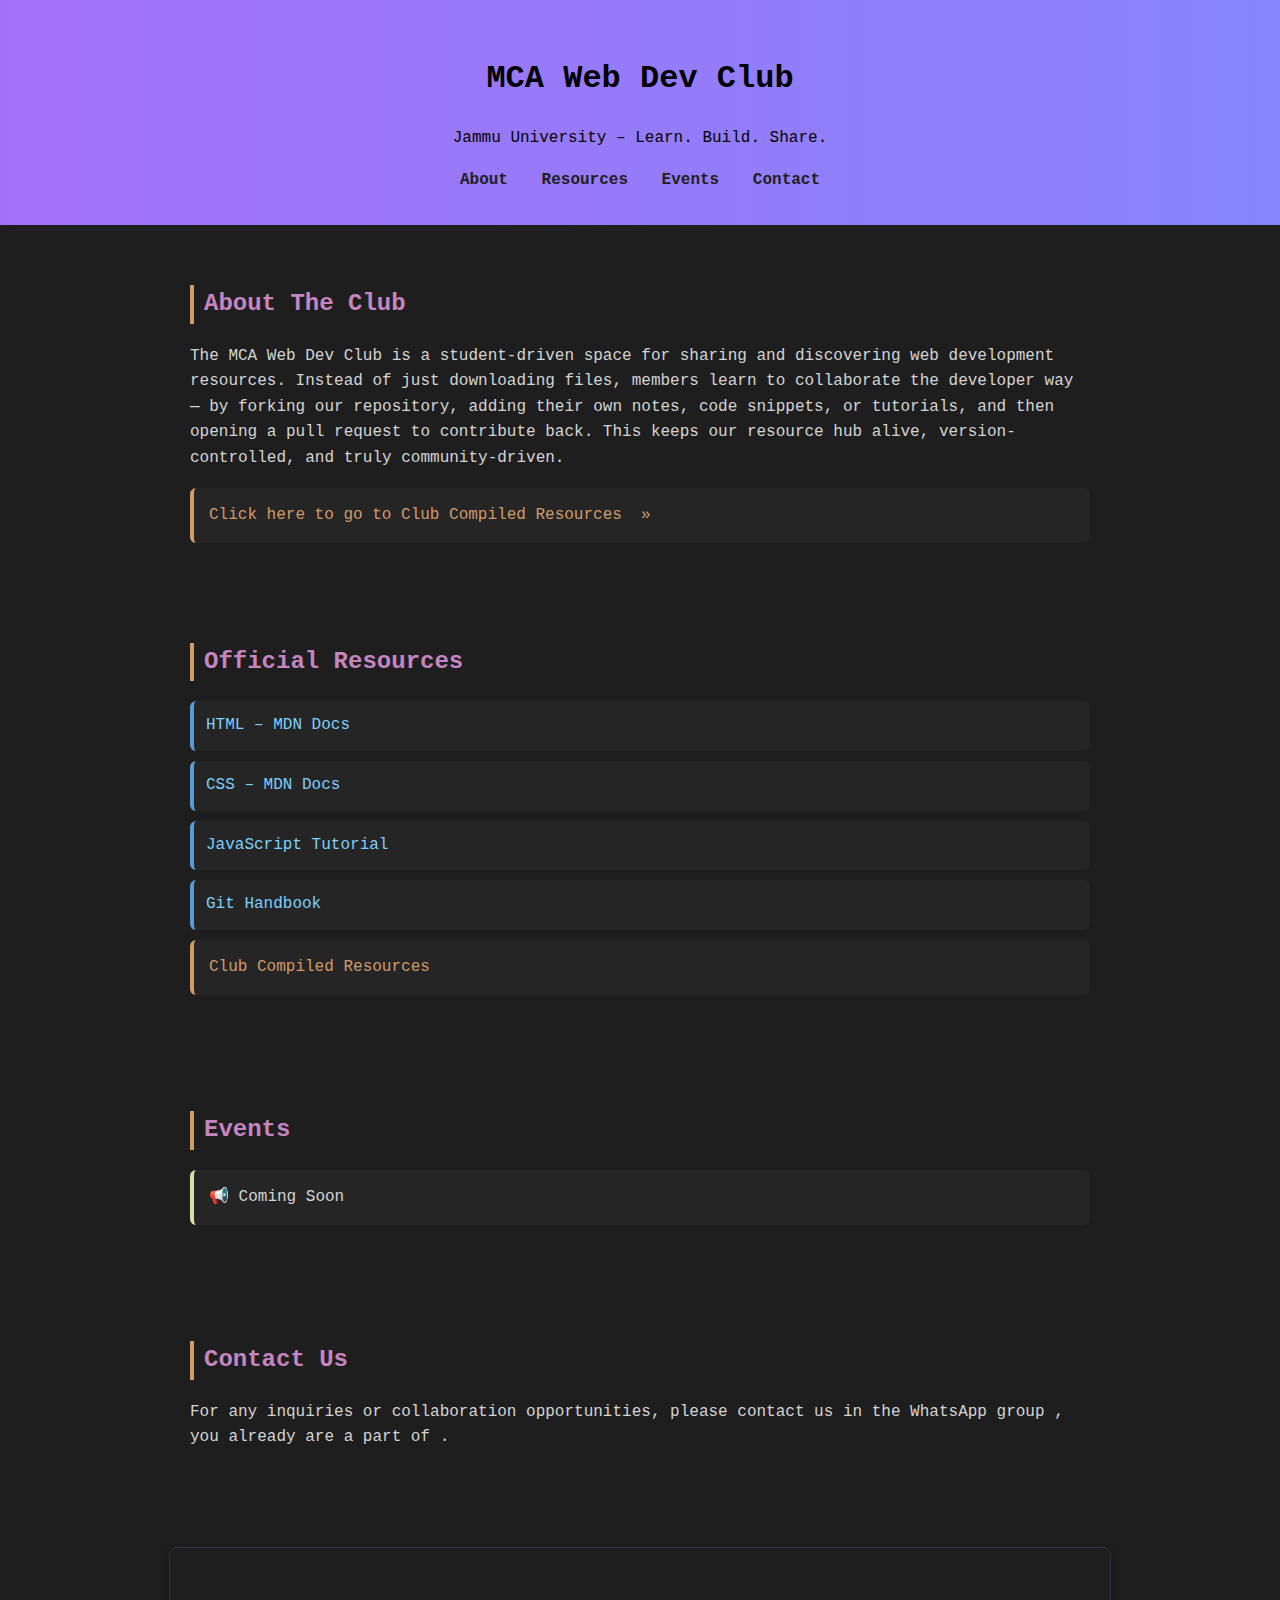
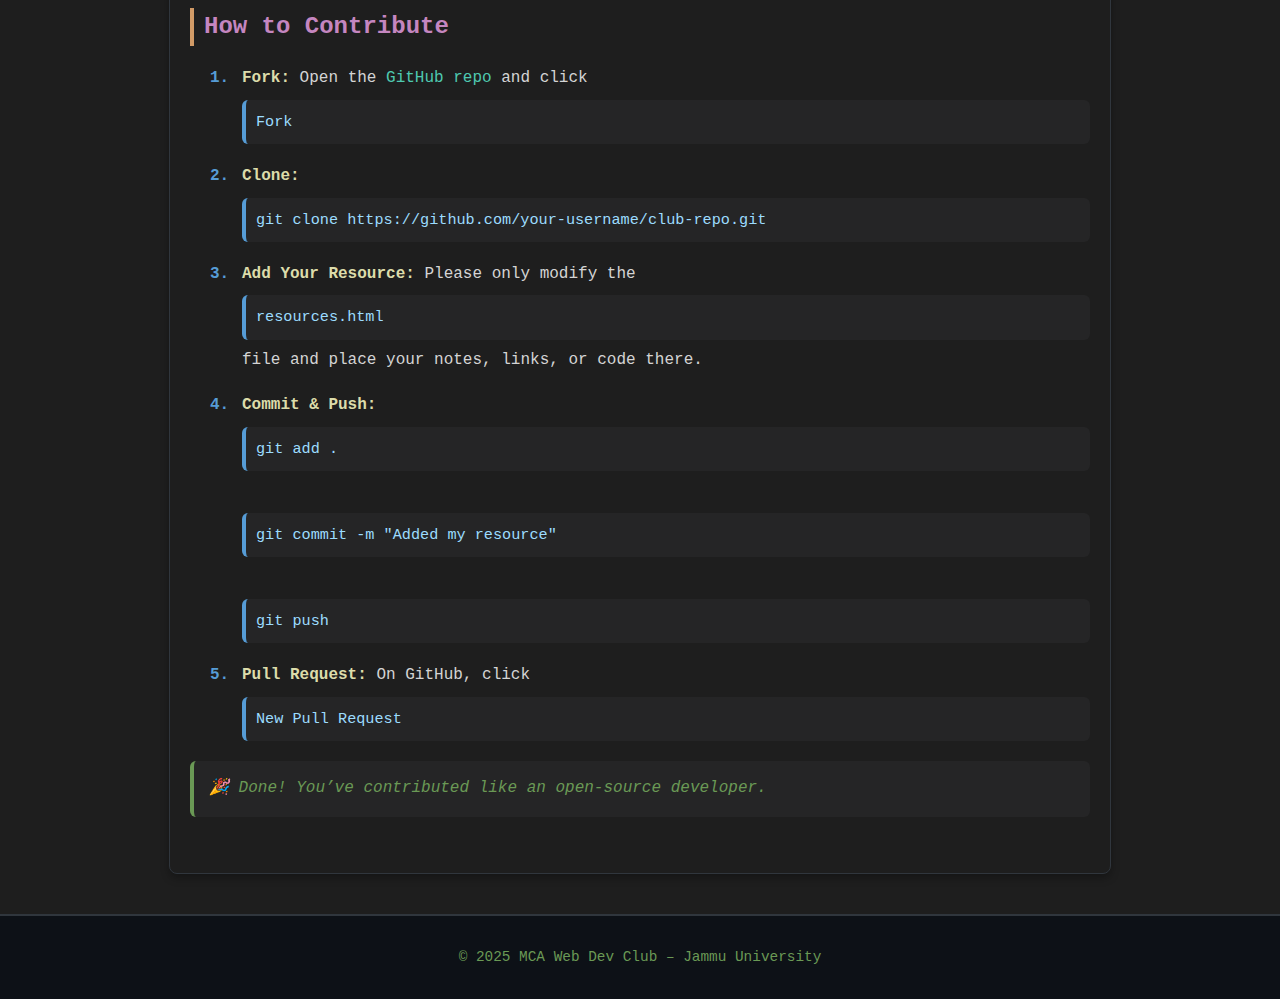
<file: index.html>
<!DOCTYPE html>
<html lang="en">
  <head>
    <meta charset="UTF-8" />
    <meta name="viewport" content="width=device-width, initial-scale=1.0" />
    <link rel="stylesheet" href="style.css" />
    <link rel="icon" href="logo.png" />
    <title>MCA Web Dev Club – Jammu University</title>
  </head>
  <body>
    <header>
      <h1>MCA Web Dev Club</h1>
      <p>Jammu University – Learn. Build. Share.</p>
      <nav>
        <a href="#about">About</a>
        <a href="#resources">Resources</a>
        <a href="#events">Events</a>
        <a href="#contact">Contact</a>
      </nav>
    </header>

    <section id="about">
      <h2>About The Club</h2>
      <p>
        The MCA Web Dev Club is a student-driven space for sharing and
        discovering web development resources. Instead of just downloading
        files, members learn to collaborate the developer way — by forking our
        repository, adding their own notes, code snippets, or tutorials, and
        then opening a pull request to contribute back. This keeps our resource
        hub alive, version-controlled, and truly community-driven.
      </p>
      <div class="resources-cta">
        <a href="resources.html"
          >Click here to go to Club Compiled Resources &nbsp;&raquo;</a
        >
      </div>
    </section>

    <section id="resources" class="resources">
      <h2>Official Resources</h2>
      <ul>
        <li>
          <a
            href="https://developer.mozilla.org/en-US/docs/Web/HTML"
            target="_blank"
            >HTML – MDN Docs</a
          >
        </li>
        <li>
          <a
            href="https://developer.mozilla.org/en-US/docs/Web/CSS"
            target="_blank"
            >CSS – MDN Docs</a
          >
        </li>
        <li>
          <a href="https://javascript.info/" target="_blank"
            >JavaScript Tutorial</a
          >
        </li>
        <li>
          <a href="https://git-scm.com/book/en/v2" target="_blank"
            >Git Handbook</a
          >
        </li>
        <div class="resources-cta">
          <a href="resources.html"> Club Compiled Resources </a>
        </div>
      </ul>
    </section>

    <section id="events">
      <h2>Events</h2>
      <p>📢 Coming Soon</p>
    </section>

    <section id="contact">
      <h2>Contact Us</h2>
      <p>
        For any inquiries or collaboration opportunities, please contact us in
        the WhatsApp group , you already are a part of .
      </p>
    </section>

    <section id="contribute">
      <h2>How to Contribute</h2>
      <ol>
        <li>
          <strong>Fork:</strong> Open the
          <a href="https://github.com/your-club-repo" target="_blank"
            >GitHub repo</a
          >
          and click <code>Fork</code>
        </li>
        <li>
          <strong>Clone:</strong><br />
          <code>git clone https://github.com/your-username/club-repo.git</code>
        </li>
        <li>
          <strong>Add Your Resource:</strong> Please only modify the
          <code>resources.html</code> file and place your notes, links, or code
          there.
        </li>

        <li>
          <strong>Commit & Push:</strong><br />
          <code>git add .</code><br />
          <code>git commit -m "Added my resource"</code><br />
          <code>git push</code>
        </li>
        <li>
          <strong>Pull Request:</strong> On GitHub, click
          <code>New Pull Request</code>
        </li>
      </ol>
      <p>🎉 Done! You’ve contributed like an open-source developer.</p>
    </section>

    <footer>
      <p>&copy; 2025 MCA Web Dev Club – Jammu University</p>
    </footer>
  </body>
</html>
</file>
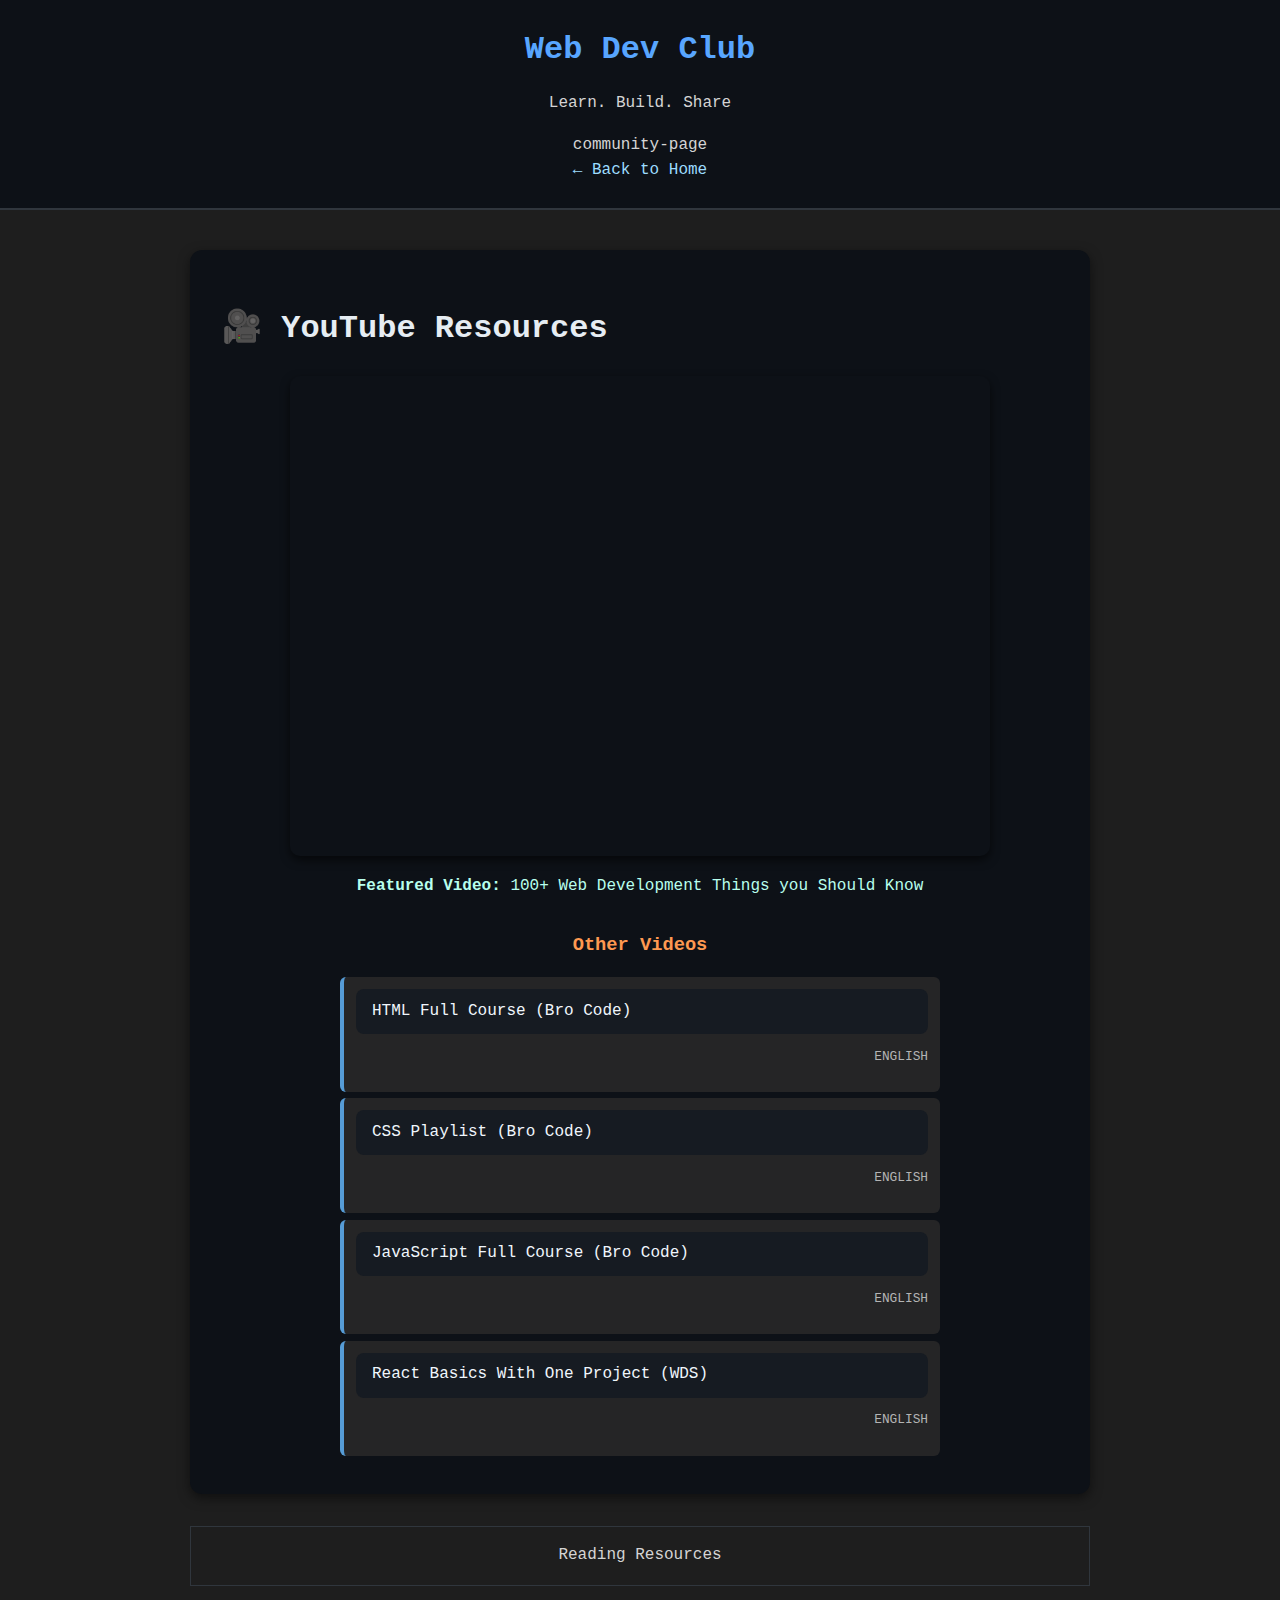
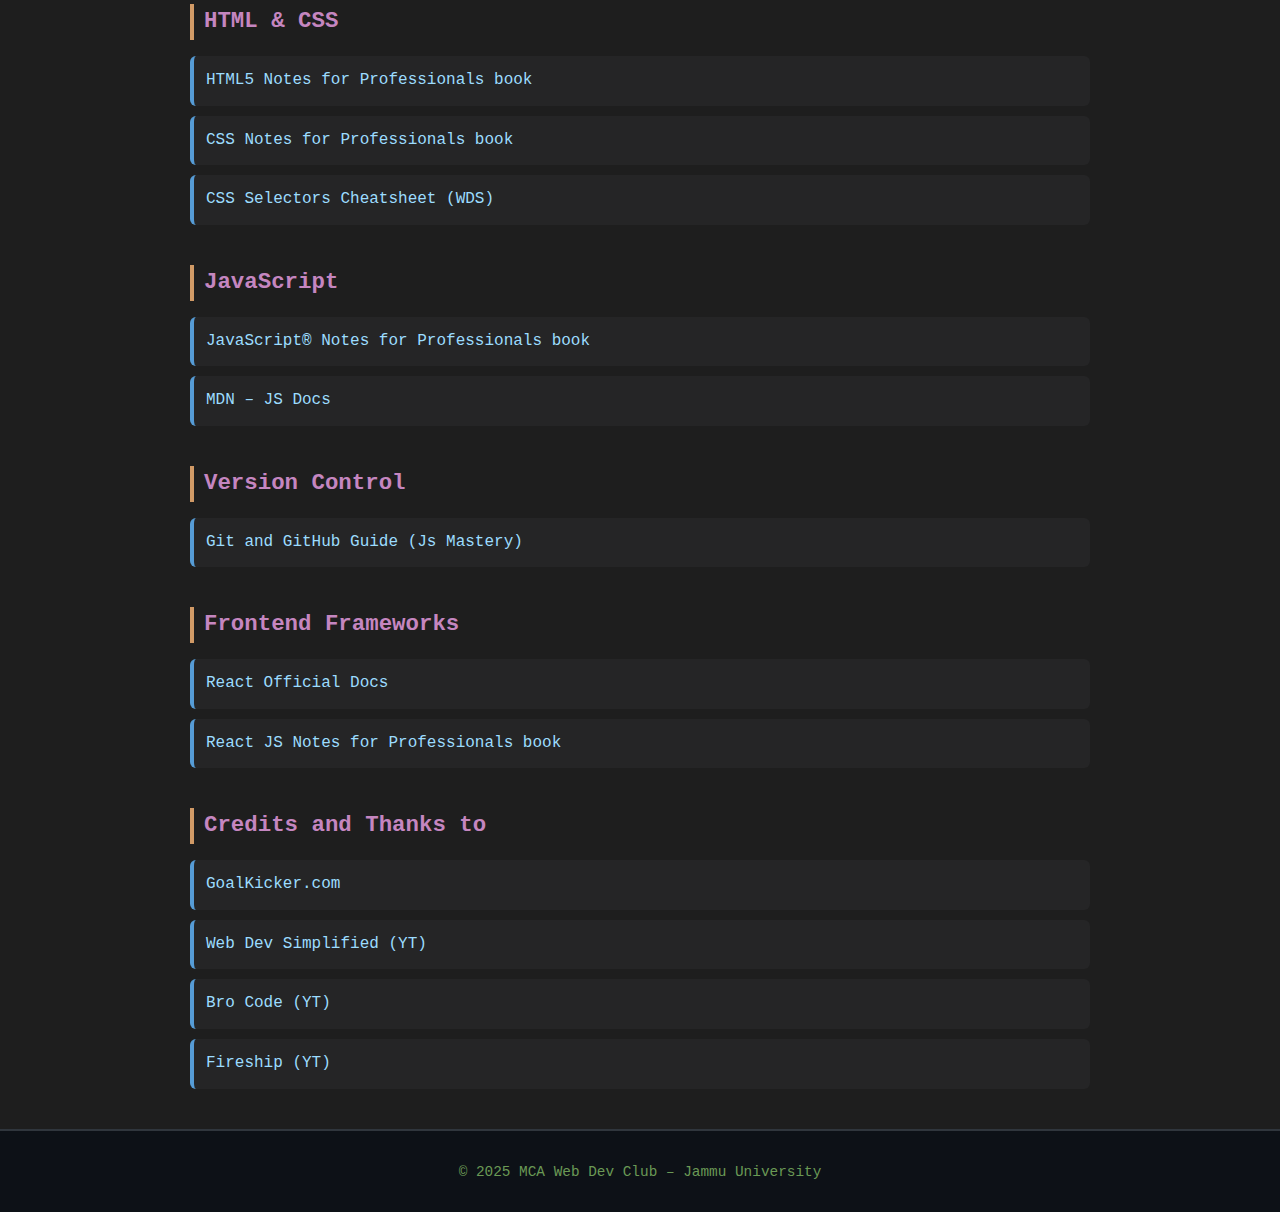
<file: resources.html>
<!DOCTYPE html>
<html lang="en">
  <head>
    <meta charset="UTF-8" />
    <meta name="viewport" content="width=device-width, initial-scale=1.0" />
    <title>Web Dev Resources – MCA Web Dev Club</title>
    <link rel="stylesheet" href="resources.css" />
  </head>
  <body>
    <header>
      <h1>Web Dev Club</h1>
      <p>Learn. Build. Share</p>
      <div>community-page</div>
      <nav>
        <a href="index.html">← Back to Home</a>
      </nav>
    </header>

    <main>
      <section id="youtube">
        <h1>🎥 YouTube Resources</h1>

        <!-- Featured Video -->
        <div class="featured-video">
          <iframe
            width="853"
            height="480"
            src="https://www.youtube.com/embed/erEgovG9WBs"
            title="100+ Web Development Things you Should Know"
            frameborder="0"
            allow="accelerometer; autoplay; clipboard-write; encrypted-media; gyroscope; picture-in-picture; web-share"
            referrerpolicy="strict-origin-when-cross-origin"
            allowfullscreen
          ></iframe>

          <p>
            <strong>Featured Video:</strong> 100+ Web Development Things you
            Should Know
          </p>
        </div>
        <h3>Other Videos</h3>
        <!-- Video Links -->
        <ul class="yt-links">
          <li>
            <a href="https://youtu.be/HD13eq_Pmp8" target="_blank"
              >HTML Full Course (Bro Code)</a
            >

            <p class="lang">English</p>
          </li>
          <li>
            <a
              href="https://www.youtube.com/playlist?list=PLZPZq0r_RZOONc3kkuRmBOlj67YAG6jqo"
              target="_blank"
              >CSS Playlist (Bro Code)</a
            >
            <p class="lang">English</p>
          </li>
          <li>
            <a href="https://youtu.be/lfmg-EJ8gm4" target="_blank"
              >JavaScript Full Course (Bro Code)</a
            >
            <p class="lang">English</p>
          </li>
          <li>
            <a href="https://youtu.be/Rh3tobg7hEo" target="_blank"
              >React Basics With One Project (WDS)</a
            >
            <p class="lang">English</p>
          </li>
        </ul>
      </section>
      <div class="divider">Reading Resources</div>
      <section>
        <h2>HTML & CSS</h2>
        <ul>
          <li>
            <a href="https://books.goalkicker.com/HTML5Book/" target="_blank"
              >HTML5 Notes for Professionals book</a
            >
          </li>
          <li>
            <a href="https://books.goalkicker.com/CSSBook/" target="_blank"
              >CSS Notes for Professionals book</a
            >
          </li>
          <li>
            <a
              href="https://drive.google.com/file/d/1KeJkgp0Qe5vuaIbYxLTnvBWCeOqtQlY5/view?usp=drivesdk"
              target="_blank"
              >CSS Selectors Cheatsheet (WDS)</a
            >
          </li>
        </ul>
      </section>

      <section>
        <h2>JavaScript</h2>
        <ul>
          <li>
            <a
              href="https://books.goalkicker.com/JavaScriptBook/"
              target="_blank"
              >JavaScript® Notes for Professionals book</a
            >
          </li>
          <li>
            <a
              href="https://developer.mozilla.org/en-US/docs/Web/JavaScript"
              target="_blank"
              >MDN – JS Docs</a
            >
          </li>
        </ul>
      </section>

      <section>
        <h2>Version Control</h2>
        <ul>
          <li>
            <a
              href="https://drive.google.com/file/d/1lI5zTnbcICc69flm19gR2Bejy0cI9_Ql/view?usp=drivesdk"
              target="_blank"
              >Git and GitHub Guide (Js Mastery)</a
            >
          </li>
        </ul>
      </section>

      <section>
        <h2>Frontend Frameworks</h2>
        <ul>
          <li>
            <a href="https://react.dev/" target="_blank">React Official Docs</a>
          </li>
          <li>
            <a href="https://books.goalkicker.com/ReactJSBook/" target="_blank"
              >React JS Notes for Professionals book</a
            >
          </li>
        </ul>
      </section>
      <section>
        <h2>Credits and Thanks to</h2>
        <ul>
          <li>
            <a href="https://books.goalkicker.com/" target="_blank"
              >GoalKicker.com</a
            >
          </li>
          <li>
            <a href="https://www.youtube.com/@WebDevSimplified" target="_blank"
              >Web Dev Simplified (YT)</a
            >
          </li>
          <li>
            <a href="https://www.youtube.com/@BroCodez" target="_blank"
              >Bro Code (YT)</a
            >
          </li>
          <li>
            <a href="https://www.youtube.com/@Fireship" target="_blank"
              >Fireship (YT)</a
            >
          </li>
        </ul>
      </section>
    </main>

    <footer>
      <p>&copy; 2025 MCA Web Dev Club – Jammu University</p>
    </footer>
  </body>
</html>
</file>
<file: resources.css>
/* Global Styles */
body {
  margin: 0;
  font-family: "Fira Code", monospace;
  background: #1e1e1e;
  color: #d4d4d4;
  line-height: 1.6;
}

/* Header */
header {
  background: #0d1117;
  padding: 1.5rem;
  text-align: center;
  border-bottom: 2px solid #30363d;
}
header h1 {
  color: #58a6ff;
  margin: 0 0 10px 0;
}
header nav a {
  color: #9cdcfe;
  text-decoration: none;
}
header nav a:hover {
  color: #4ec9b0;
}

/* Sections */
main {
  max-width: 900px;
  margin: 40px auto;
  padding: 0 20px;
}
section {
  margin-bottom: 40px;
}
h2 {
  color: #c586c0;
  border-left: 4px solid #d19a66;
  padding-left: 10px;
  margin-bottom: 15px;
  font-size: 1.4rem;
}

/* Resource Lists */
ul {
  list-style: none;
  padding: 0;
}
li {
  background: #252526;
  margin: 10px 0;
  padding: 12px;
  border-radius: 6px;
  border-left: 4px solid #569cd6;
  transition: background 0.3s;
}
li:hover {
  background: #2d2d2d;
}
a {
  color: #9cdcfe;
  text-decoration: none;
}
a:hover {
  color: #4ec9b0;
  text-decoration: underline;
}

/* Footer */
footer {
  background: #0d1117;
  color: #6a9955;
  text-align: center;
  padding: 1rem;
  border-top: 2px solid #30363d;
  font-size: 0.9rem;
}
.divider {
  text-align: center;
  padding: 1rem;
  margin: 1rem 0;
  border: 1px solid #30363d;
}
/* YouTube Section */
#youtube {
  padding: 2rem;
  background: #0d1117;
  border-radius: 12px;
  margin: 2rem 0;
  color: #e6edf3;
  font-family: "Fira Code", monospace;
  box-shadow: 0 4px 12px rgba(0, 0, 0, 0.5);
}

#youtube h3 {
  color: #fe9951;

  margin: 1rem;
  text-align: center;
}

.featured-video {
  text-align: center;
  margin-bottom: 2rem;
}

.featured-video iframe {
  width: 100%;
  max-width: 700px;
  border-radius: 10px;
  box-shadow: 0 4px 10px rgba(0, 0, 0, 0.6);
}

.featured-video p {
  margin-top: 0.5rem;
  color: #b8ffed;
  font-size: 1rem;
}

.yt-links {
  list-style: none;
  padding: 0;
  max-width: 600px;
  margin: 0 auto;
}
.yt-links .lang {
  text-align: right;
  font-size: 0.8rem;
  color: #b4b4b4;
  text-transform: uppercase;
}
.yt-links li {
  margin: 0.4rem 0;
}

.yt-links a {
  text-decoration: none;
  color: #f0f6fc;
  background: #161b22;
  padding: 0.6rem 1rem;
  border-radius: 8px;
  display: block;
  transition: all 0.2s ease;
}

.yt-links a:hover {
  background: #238636;
  color: #fff;
}
</file>
<file: style.css>
/* Global Theme */
body {
  margin: 0;
  font-family: "Fira Code", "Courier New", monospace;
  background: #1e1e1e;
  color: #d4d4d4;
  line-height: 1.6;
}

/* Header / Navbar with Animated Gradient */
header {
  background: linear-gradient(
    270deg,
    #ff6f65,
    hsl(178, 100%, 51%),
    #58a6ff,
    #a371f7
  );
  background-size: 800% 800%;
  animation: headerGradient 10s ease infinite;

  color: #020202;
  padding: 2rem;
  text-align: center;
  position: relative;
  overflow: hidden;
}

/* Gradient Animation */
@keyframes headerGradient {
  0% {
    background-position: 0% 50%;
  }
  50% {
    background-position: 100% 50%;
  }
  100% {
    background-position: 0% 50%;
  }
}

nav a {
  margin: 0 12px;
  min-width: 80px;
  color: #202020;
  text-decoration: none;
  font-weight: bold;
}
nav a:hover {
  color: #eaeaea;
  &::after {
    content: "]";
  }
  &::before {
    content: "[";
  }
}

/* Sections */
section {
  padding: 40px 20px;
  max-width: 900px;
  margin: auto;
}

/* Section Titles */
h2 {
  color: #c586c0;
  border-left: 4px solid #d19a66;
  padding-left: 10px;
  margin-bottom: 20px;
  font-size: 1.5rem;
}

/* Resource Links */
.resources ul {
  list-style: none;
  padding: 0;
}
.resources li {
  background: #252526;
  margin: 10px 0;
  padding: 12px;
  border-radius: 6px;
  border-left: 4px solid #569cd6;
  transition: background 0.3s;
}
.resources li:hover {
  background: #2d2d2d;
}
.resources a {
  color: #7fcffa;
  text-decoration: none;
}
.resources a:hover {
  color: #b4e4fe;
}
.resources-cta {
  background: #252526;
  padding: 15px;
  border-left: 4px solid #d19a66;
  border-radius: 6px;
  a {
    color: #d19a66;
    text-decoration: none;
    &:hover {
      color: #ff9d42;
      text-decoration: underline;
    }
  }
}
/* Events Box */
#events p {
  background: #252526;
  padding: 15px;
  border-left: 4px solid #dcdcaa;
  border-radius: 6px;
  color: #d4d4d4;
}

/* Contact Links */
#contact a {
  color: #9cdcfe;
  text-decoration: none;
}
#contact a:hover {
  color: #4ec9b0;
}

/* Footer */
footer {
  background: #0d1117;
  color: #6a9955;
  text-align: center;
  padding: 1rem;
  border-top: 2px solid #30363d;
  font-size: 0.9rem;
}

/* How to Contribute Section */
#contribute {
  background: #1e1e1e;
  padding: 40px 20px;
  max-width: 900px;
  margin: 40px auto;
  border-radius: 8px;
  border: 1px solid #30363d;
  box-shadow: 0 4px 8px rgba(0, 0, 0, 0.3);
}
#contribute h2 {
  color: #c586c0;
  margin-bottom: 20px;
}
#contribute ol {
  counter-reset: step;
  padding-left: 20px;
}
#contribute li {
  margin-bottom: 20px;
  line-height: 1.6;
  list-style: none;
  position: relative;
  padding-left: 2rem;
  color: #d4d4d4;
}
#contribute li::before {
  counter-increment: step;
  content: counter(step) ".";
  position: absolute;
  left: 0;
  color: #569cd6;
  font-weight: bold;
}
#contribute strong {
  color: #dcdcaa;
}
/* Code Block Styling */
#contribute code {
  display: block;
  background: #252526;
  color: #9cdcfe;
  padding: 10px;
  margin: 8px 0;
  border-radius: 6px;
  font-family: "Fira Code", monospace;
  font-size: 0.95rem;
  overflow-x: auto;
  white-space: pre;
  border-left: 4px solid #569cd6;
}
/* Inline links */
#contribute a {
  color: #4ec9b0;
  text-decoration: none;
}
#contribute a:hover {
  text-decoration: underline;
  color: #9cdcfe;
}
/* Final message */
#contribute p {
  margin-top: 20px;
  background: #252526;
  padding: 15px;
  border-left: 4px solid #6a9955;
  border-radius: 6px;
  color: #6a9955;
  font-style: italic;
}
</file>
